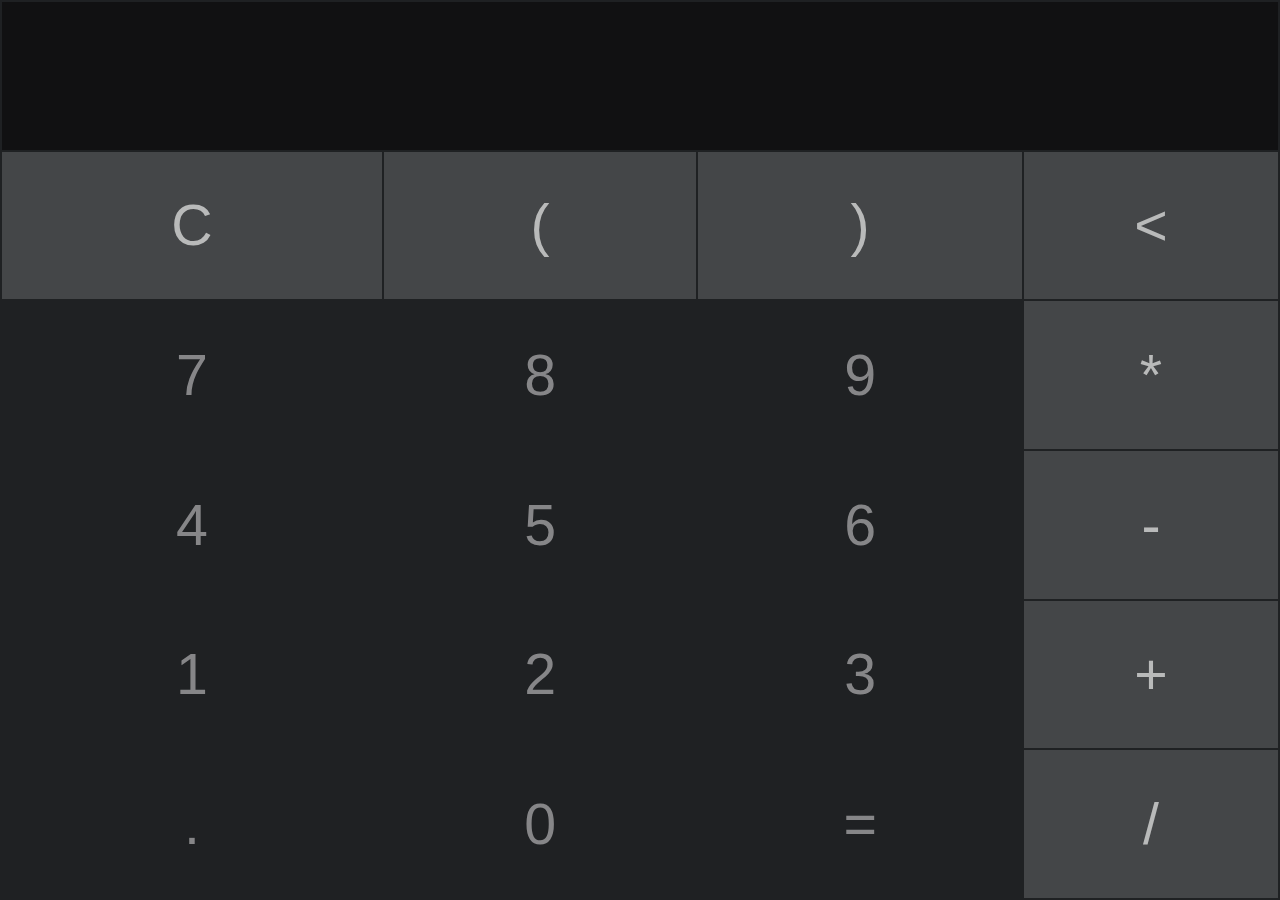
<file: index.html>
<!DOCTYPE html>
<html>
	<head>
		<meta charset="utf-8">
		<meta name='viewport' content='width=device-width, initial-scale=1.0, maximum-scale=1.0, user-scalable=0'>
		<link rel="manifest" href="manifest.webmanifest">
		<link rel="stylesheet" href="style.css">
		<script src="./script.js"></script>
	</head>
	<body>
		<table>
			<tr>
				<td colspan="4"><input type="text" id="result-container" value=""></td>
			</tr>
			<tr>
				<td><button id="clear">C</button></td>
				<td><button class="to-add">(</button></td>
				<td><button class="to-add">)</button></td>
				<td><button id="delete">&lt;</button></td>
			</tr>
			<tr>
				<td><button class="to-add">7</button></td>
				<td><button class="to-add">8</button></td>
				<td><button class="to-add">9</button></td>
				<td><button class="to-add">*</button></td>
			</tr>
			<tr>
				<td><button class="to-add">4</button></td>
				<td><button class="to-add">5</button></td>
				<td><button class="to-add">6</button></td>
				<td><button class="to-add">-</button></td>
			</tr>
			<tr>
				<td><button class="to-add">1</button></td>
				<td><button class="to-add">2</button></td>
				<td><button class="to-add">3</button></td>
				<td><button class="to-add">+</button></td>
			</tr>
			<tr>
				<td><button class="to-add">.</button></td>
				<td><button class="to-add">0</button></td>
				<td><button id="equal">=</button></td>
				<td><button class="to-add">/</button></td>
			</tr>
		</table>
	</body>
</html>
</file>
<file: style.css>
* {
	font-size: 120%;
	font-family: sans-serif;
}
body {
	position: absolute;
	margin: 0;
	width: 100%;
	height: 100%;
	background-color: #112;
}
table {
	margin: 0;
	width: 100%;
	height: 100%;
	background-color: #1F2123;
}
td {
	padding: 0;
	overflow: hidden;
	text-overflow: ellipsis;
}
tr {
	padding: 0;
	height: calc(100% / 6);
}

td:nth-child(4) {
	width: 20%;
}
tr:nth-child(1) {
	background-color: #111112;
}
td:nth-child(4) button, tr:nth-child(2) button {
	background-color: #444648;
	color: #B9BABA;
}
td:nth-child(4):active button, tr:nth-child(2) button:active {
	background-color: #545658;
}
#result-container {
	width: 100%;
	border: none;
	text-align: right;
	background-color: #111112;
	color: #DDDDDD;
}
button {
	width: 100%;
	height: 100%;
	border: none;
	color: #868688;
	background-color: #1F2123;
}
button:active {
	background-color: #2F3133;
}
</file>
